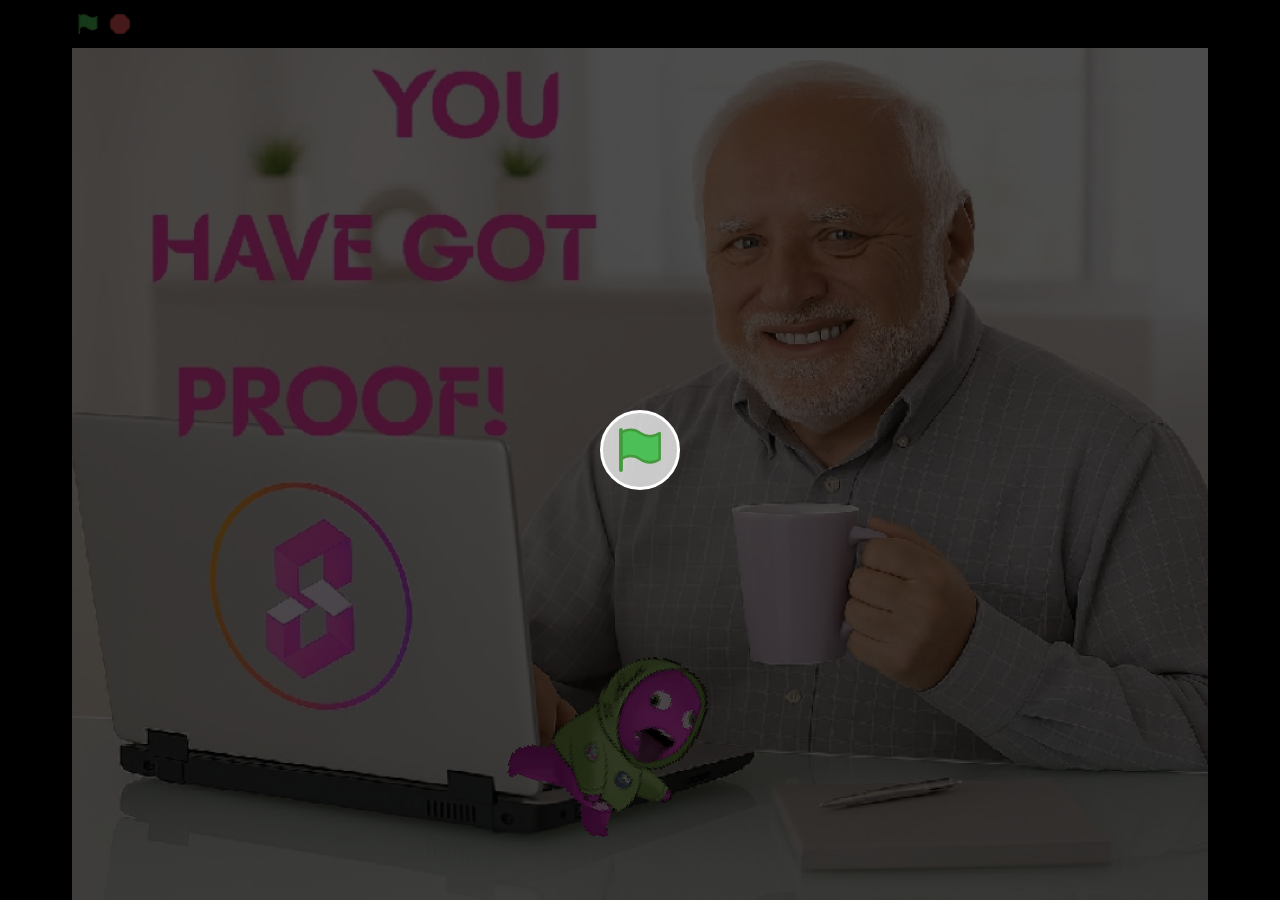
<file: SuccantFish/game2.html>
<!DOCTYPE html>
<!-- Created with https://packager.turbowarp.org/ -->
<html>
<head>
  <meta charset="utf-8">
  <meta name="viewport" content="width=device-width, initial-scale=1.0, maximum-scale=1.0, user-scalable=no">
  <!-- We only include this to explicitly loosen the CSP of various packager environments. It does not provide any security. -->
  <meta http-equiv="Content-Security-Policy" content="default-src * 'self' 'unsafe-inline' 'unsafe-eval' data: blob:">
  <title>SuccantFish</title>
  <style>
    body {
      color: #ffffff;
      font-family: sans-serif;
      overflow: hidden;
      margin: 0;
      padding: 0;
    }
    :root, body.is-fullscreen {
      background-color: #000000;
    }
    [hidden] {
      display: none !important;
    }
    h1 {
      font-weight: normal;
    }
    a {
      color: inherit;
      text-decoration: underline;
      cursor: pointer;
    }

    #app, #loading, #error, #launch {
      position: absolute;
      top: 0;
      left: 0;
      width: 100%;
      height: 100%;
    }
    .screen {
      display: flex;
      flex-direction: column;
      align-items: center;
      justify-content: center;
      text-align: center;
      cursor: default;
      user-select: none;
      -webkit-user-select: none;
      background-color: #000000;
    }
    #launch {
      background-color: rgba(0, 0, 0, 0.7);
      cursor: pointer;
    }
    .green-flag {
      width: 80px;
      height: 80px;
      padding: 16px;
      border-radius: 100%;
      background: rgba(255, 255, 255, 0.75);
      border: 3px solid hsla(0, 100%, 100%, 1);
      display: flex;
      justify-content: center;
      align-items: center;
      box-sizing: border-box;
    }
    #loading {
      
    }
    .progress-bar-outer {
      border: 1px solid currentColor;
      height: 10px;
      width: 200px;
      max-width: 200px;
    }
    .progress-bar-inner {
      height: 100%;
      width: 0;
      background-color: currentColor;
    }
    .loading-text, noscript {
      font-weight: normal;
      font-size: 36px;
      margin: 0 0 16px;
    }
    .loading-image {
      margin: 0 0 16px;
    }
    #error-message, #error-stack {
      font-family: monospace;
      max-width: 600px;
      white-space: pre-wrap;
      user-select: text;
      -webkit-user-select: text;
    }
    #error-stack {
      text-align: left;
      max-height: 200px;
      overflow: auto;
    }
    .control-button {
      width: 2rem;
      height: 2rem;
      padding: 0.375rem;
      margin-top: 0.5rem;
      margin-bottom: 0.5rem;
      user-select: none;
      -webkit-user-select: none;
      cursor: pointer;
      border: 0;
      border-radius: 4px;
    }
    .control-button-highlight:hover {
      background: #ff4c4c26;
    }
    .control-button-highlight.active {
      background: #ff4c4c59;
    }
    .fullscreen-button {
      background: white;
    }
    .standalone-fullscreen-button {
      position: absolute;
      top: 0;
      right: 0;
      background-color: rgba(0, 0, 0, 0.5);
      border-radius: 0 0 0 4px;
      padding: 4px;
      cursor: pointer;
    }
    .sc-canvas {
      cursor: url([data-uri]) 0 0, auto;
    }
    .sc-monitor-root[data-opcode^="data_"] .sc-monitor-value-color {
      background-color: #ff8c1a;
    }
    .sc-monitor-row-value-outer {
      background-color: #fc662c;
    }
    .sc-monitor-row-value-editing .sc-monitor-row-value-outer {
      background-color: #e25b27;
    }
    
  </style>
  <meta name="theme-color" content="#000000">
  
</head>
<body>
  <div id="app"></div>

  <div id="launch" class="screen" hidden title="Click to start">
    <div class="green-flag">
      <svg viewBox="0 0 16.63 17.5" width="42" height="44">
        <defs><style>.cls-1,.cls-2{fill:#4cbf56;stroke:#45993d;stroke-linecap:round;stroke-linejoin:round;}.cls-2{stroke-width:1.5px;}</style></defs>
        <path class="cls-1" d="M.75,2A6.44,6.44,0,0,1,8.44,2h0a6.44,6.44,0,0,0,7.69,0V12.4a6.44,6.44,0,0,1-7.69,0h0a6.44,6.44,0,0,0-7.69,0"/>
        <line class="cls-2" x1="0.75" y1="16.75" x2="0.75" y2="0.75"/>
      </svg>
    </div>
  </div>

  <div id="loading" class="screen">
    <noscript>Enable JavaScript</noscript>
    <h1 class="loading-text">LUV OR STAGE2</h1>
    
    <div class="progress-bar-outer"><div class="progress-bar-inner" id="loading-inner"></div></div>
  </div>

  <div id="error" class="screen" hidden>
    <h1>Error</h1>
    <details>
      <summary id="error-message"></summary>
      <p id="error-stack"></p>
    </details>
  </div>

  <script src="script.js"></script>
  <script>
    const appElement = document.getElementById('app');
    const launchScreen = document.getElementById('launch');
    const loadingScreen = document.getElementById('loading');
    const loadingInner = document.getElementById('loading-inner');
    const errorScreen = document.getElementById('error');
    const errorScreenMessage = document.getElementById('error-message');
    const errorScreenStack = document.getElementById('error-stack');

    const handleError = (error) => {
      console.error(error);
      if (!errorScreen.hidden) return;
      errorScreen.hidden = false;
      errorScreenMessage.textContent = '' + error;
      let debug = error && error.stack || 'no stack';
      debug += '\nUser agent: ' + navigator.userAgent;
      errorScreenStack.textContent = debug;
    };
    const setProgress = (progress) => {
      if (loadingInner) loadingInner.style.width = progress * 100 + '%';
    };
    const interpolate = (a, b, t) => a + t * (b - a);

    try {
      setProgress(0.1);

      const scaffolding = new Scaffolding.Scaffolding();
      scaffolding.width = 480;
      scaffolding.height = 360;
      scaffolding.resizeMode = "preserve-ratio";
      scaffolding.editableLists = false;
      scaffolding.usePackagedRuntime = true;
      scaffolding.setup();
      scaffolding.appendTo(appElement);

      const vm = scaffolding.vm;
      window.scaffolding = scaffolding;
      window.vm = scaffolding.vm;
      window.Scratch = {
        vm,
        renderer: vm.renderer,
        audioEngine: vm.runtime.audioEngine,
        bitmapAdapter: vm.runtime.v2BitmapAdapter,
        videoProvider: vm.runtime.ioDevices.video.provider
      };

      scaffolding.setUsername("player####".replace(/#/g, () => Math.floor(Math.random() * 10)));
      scaffolding.setAccentColor("#ff4c4c");

      try {
        scaffolding.addCloudProvider(new Scaffolding.Cloud.WebSocketProvider(["wss://clouddata.turbowarp.org","wss://clouddata.turbowarp.xyz"], "p4-@fishing.sb3"));
      } catch (error) {
        console.error(error);
      }

      const greenFlagButton = document.createElement('img');
      greenFlagButton.src = 'data:image/svg+xml,' + encodeURIComponent('<svg xmlns="http://www.w3.org/2000/svg" viewBox="0 0 16.63 17.5"><path d="M.75 2a6.44 6.44 0 017.69 0h0a6.44 6.44 0 007.69 0v10.4a6.44 6.44 0 01-7.69 0h0a6.44 6.44 0 00-7.69 0" fill="#4cbf56" stroke="#45993d" stroke-linecap="round" stroke-linejoin="round"/><path stroke-width="1.5" fill="#4cbf56" stroke="#45993d" stroke-linecap="round" stroke-linejoin="round" d="M.75 16.75v-16"/></svg>');
      greenFlagButton.className = 'control-button control-button-highlight green-flag-button';
      greenFlagButton.draggable = false;
      greenFlagButton.addEventListener('click', () => {
        scaffolding.greenFlag();
      });
      scaffolding.addEventListener('PROJECT_RUN_START', () => {
        greenFlagButton.classList.add('active');
      });
      scaffolding.addEventListener('PROJECT_RUN_STOP', () => {
        greenFlagButton.classList.remove('active');
      });
      scaffolding.addControlButton({
        element: greenFlagButton,
        where: 'top-left'
      });

      const stopAllButton = document.createElement('img');
      stopAllButton.src = 'data:image/svg+xml,' + encodeURIComponent('<svg xmlns="http://www.w3.org/2000/svg" viewBox="0 0 14 14"><path fill="#ec5959" stroke="#b84848" stroke-linecap="round" stroke-linejoin="round" stroke-miterlimit="10" d="M4.3.5h5.4l3.8 3.8v5.4l-3.8 3.8H4.3L.5 9.7V4.3z"/></svg>');
      stopAllButton.className = 'control-button control-button-highlight stop-all-button';
      stopAllButton.draggable = false;
      stopAllButton.addEventListener('click', () => {
        scaffolding.stopAll();
      });
      scaffolding.addControlButton({
        element: stopAllButton,
        where: 'top-left'
      });

      vm.setTurboMode(false);
      if (vm.setInterpolation) vm.setInterpolation(false);
      if (vm.setFramerate) vm.setFramerate(30);
      if (vm.renderer.setUseHighQualityRender) vm.renderer.setUseHighQualityRender(false);
      if (vm.setRuntimeOptions) vm.setRuntimeOptions({
        fencing: true,
        miscLimits: true,
        maxClones: 300,
      });
      if (vm.setCompilerOptions) vm.setCompilerOptions({
        enabled: true,
        warpTimer: false
      });
      if (vm.renderer.setMaxTextureDimension) vm.renderer.setMaxTextureDimension(2048);

      // enforcePrivacy threat model only makes sense in the editor
      if (vm.runtime.setEnforcePrivacy) vm.runtime.setEnforcePrivacy(false);

      if (typeof ScaffoldingAddons !== 'undefined') {
        ScaffoldingAddons.run(scaffolding, {"gamepad":false,"pointerlock":false,"specialCloudBehaviors":false,"unsafeCloudBehaviors":false,"pause":false});
      }

      scaffolding.setExtensionSecurityManager({
        getSandboxMode: () => 'unsandboxed',
        canLoadExtensionFromProject: () => true
      });
      for (const extension of []) {
        vm.extensionManager.loadExtensionURL(extension);
      }

    } catch (e) {
      handleError(e);
    }
  </script>
  
  
    <script>
      const getProjectData = (function() {
        const storage = scaffolding.storage;
        storage.onprogress = (total, loaded) => {
          setProgress(interpolate(0.2, 0.98, loaded / total));
        };
        
        storage.addWebStore(
          [
            storage.AssetType.ImageVector,
            storage.AssetType.ImageBitmap,
            storage.AssetType.Sound,
            storage.AssetType.Font
          ].filter(i => i),
          (asset) => new URL('./assets/' + asset.assetId + '.' + asset.dataFormat, location).href
        );
        return () => new Promise((resolve, reject) => {
        const xhr = new XMLHttpRequest();
        xhr.onload = () => {
          resolve(xhr.response);
        };
        xhr.onerror = () => {
          if (location.protocol === 'file:') {
            reject(new Error('Zip environment must be used on a website, not on a local file. To fix this error, use the "Plain HTML" environment instead.'));
          } else {
            reject(new Error('Request to load project data failed.'));
          }
        };
        xhr.onprogress = (e) => {
          if (e.lengthComputable) {
            setProgress(interpolate(0.1, 0.2, e.loaded / e.total));
          }
        };
        xhr.responseType = 'arraybuffer';
        xhr.open('GET', "./assets/project.json");
        xhr.send();
      });
      })();
    </script>
  <script>
    const run = async () => {
      const projectData = await getProjectData();
      await scaffolding.loadProject(projectData);
      setProgress(1);
      loadingScreen.hidden = true;
      if (false) {
        scaffolding.start();
      } else {
        launchScreen.hidden = false;
        launchScreen.addEventListener('click', () => {
          launchScreen.hidden = true;
          scaffolding.start();
        });
        launchScreen.focus();
      }
    };
    run().catch(handleError);
  </script>
</body>
</html>
</file>
